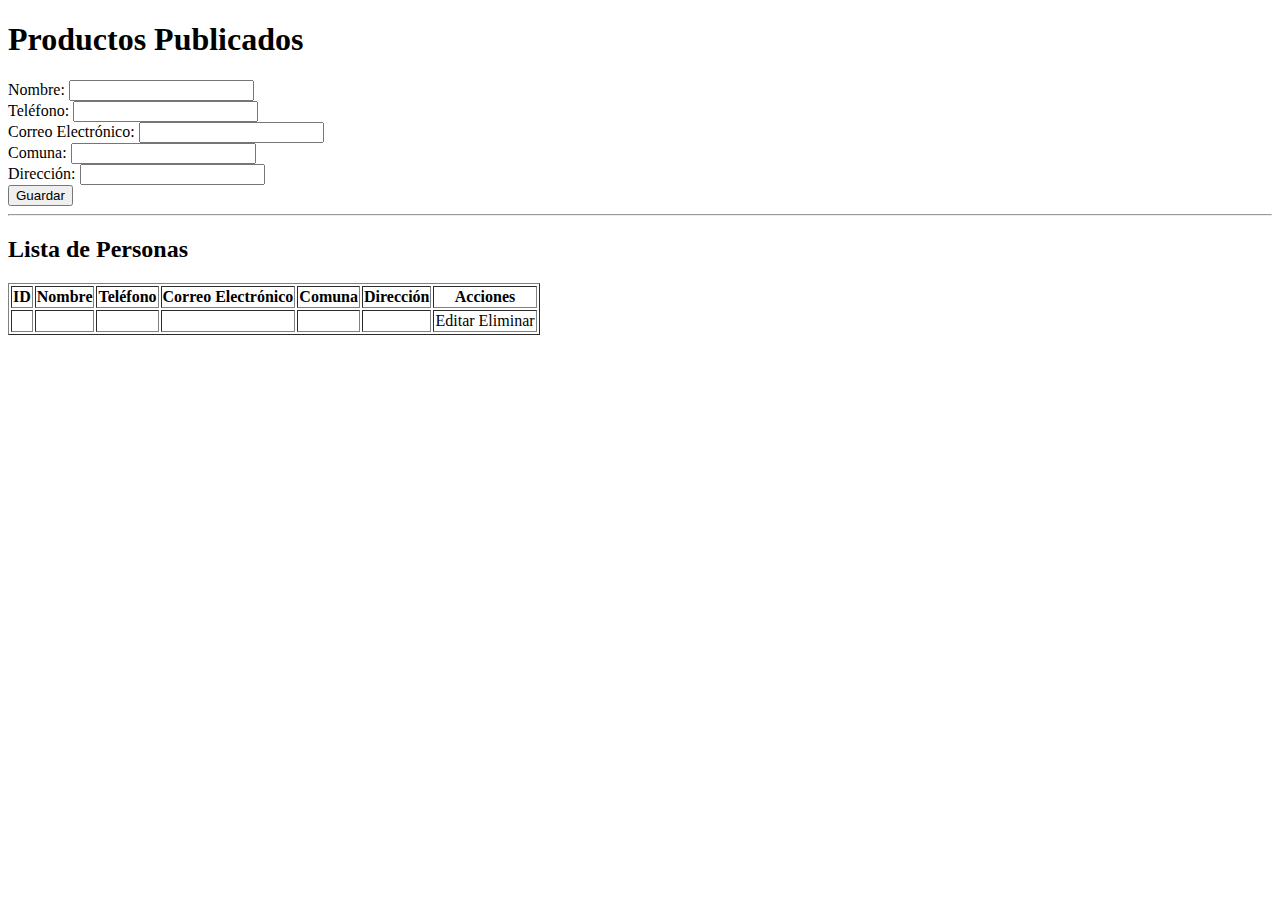
<file: src/main/resources/templates/home.html>
<!DOCTYPE html>
<html xmlns:th="http://www.thymeleaf.org">
<head>
    <meta charset="UTF-8">
    <title>CRUD de Personas</title>
    <link rel="stylesheet" th:href="@{/css/styles.css}">

</head>
<body>
    <h1>Productos Publicados</h1>

    <!-- Formulario para agregar o editar personas -->
    <form th:action="@{/guardar}" th:object="${persona}" method="post">
        <input type="hidden" th:field="*{id}" />
        
        <label for="nombre">Nombre:</label>
        <input type="text" th:field="*{nombre}" required /><br>

        <label for="telefono">Teléfono:</label>
        <input type="text" th:field="*{telefono}" required /><br>

        <label for="correoElectronico">Correo Electrónico:</label>
        <input type="email" th:field="*{correoElectronico}" required /><br>

        <label for="comuna">Comuna:</label>
        <input type="text" th:field="*{comuna}" required /><br>

        <label for="direccion">Dirección:</label>
        <input type="text" th:field="*{direccion}" required /><br>

        <button type="submit">Guardar</button>
    </form>

    <hr>

    <!-- Tabla para listar las personas -->
    <h2>Lista de Personas</h2>
    <table border="1">
        <thead>
            <tr>
                <th>ID</th>
                <th>Nombre</th>
                <th>Teléfono</th>
                <th>Correo Electrónico</th>
                <th>Comuna</th>
                <th>Dirección</th>
                <th>Acciones</th>
            </tr>
        </thead>
        <tbody>
            <tr th:each="persona : ${personas}">
                <td th:text="${persona.id}"></td>
                <td th:text="${persona.nombre}"></td>
                <td th:text="${persona.telefono}"></td>
                <td th:text="${persona.correoElectronico}"></td>
                <td th:text="${persona.comuna}"></td>
                <td th:text="${persona.direccion}"></td>
                <td>
                    <a th:href="@{/editar/{id}(id=${persona.id})}">Editar</a>
                    <a th:href="@{/delete/{id}(id=${persona.id})}" 
                       onclick="return confirm('¿Estás seguro de eliminar esta persona?');">Eliminar</a>
                </td>
            </tr>
        </tbody>
    </table>
</body>
</html>
</file>
